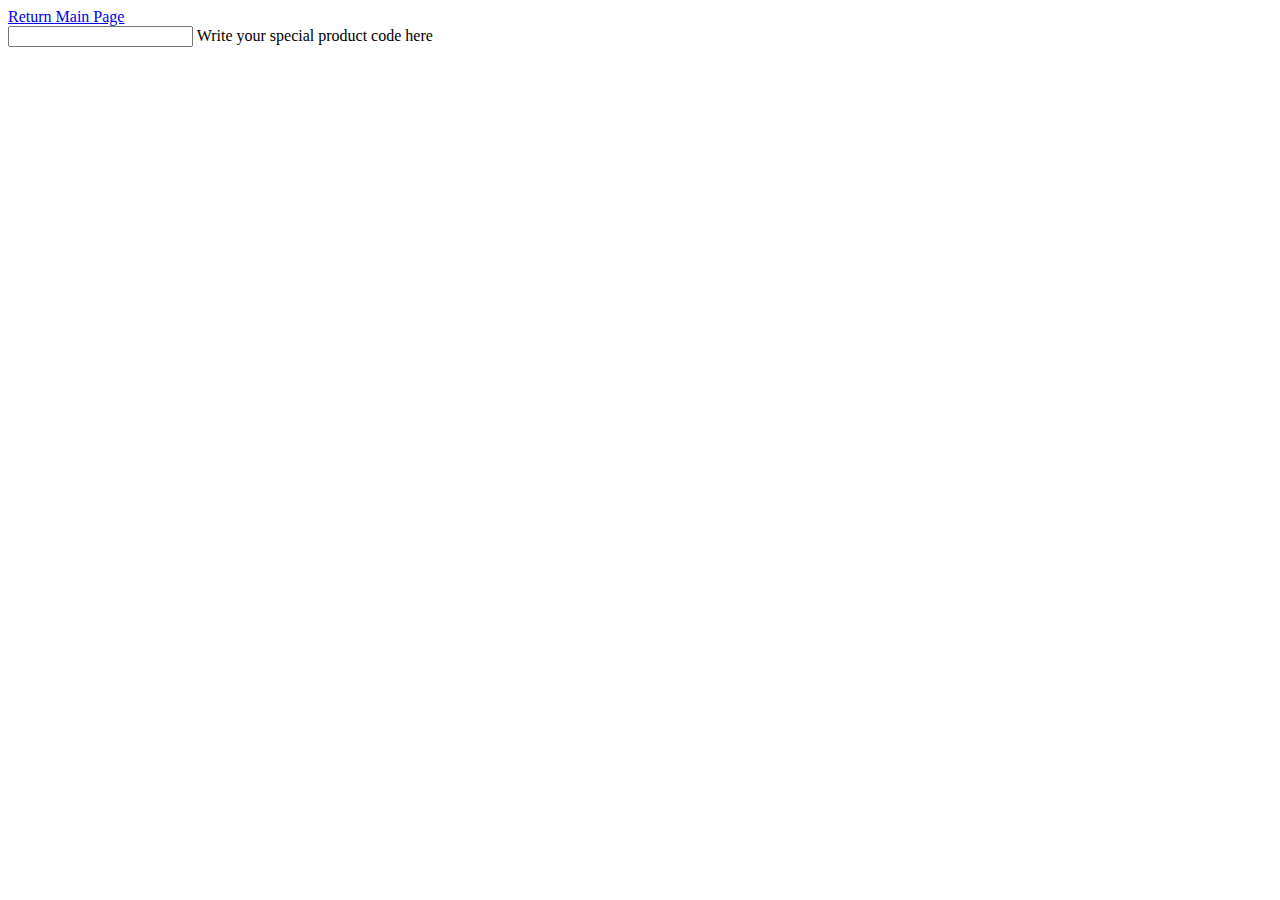
<file: contactus.html>
<!DOCTYPE html>
<html lang="en">
<head>
    <meta charset="UTF-8">
    <meta http-equiv="X-UA-Compatible" content="IE=edge">
    <meta name="viewport" content="width=device-width, initial-scale=1.0">
    <title>Document</title>
</head>
<body>
    <nav class="nav-link">
        <a href="index.html">Return Main Page</a>        
    </nav>
<input type="text"> Write your special product code here</input>

    
</body>
</html>
</file>
